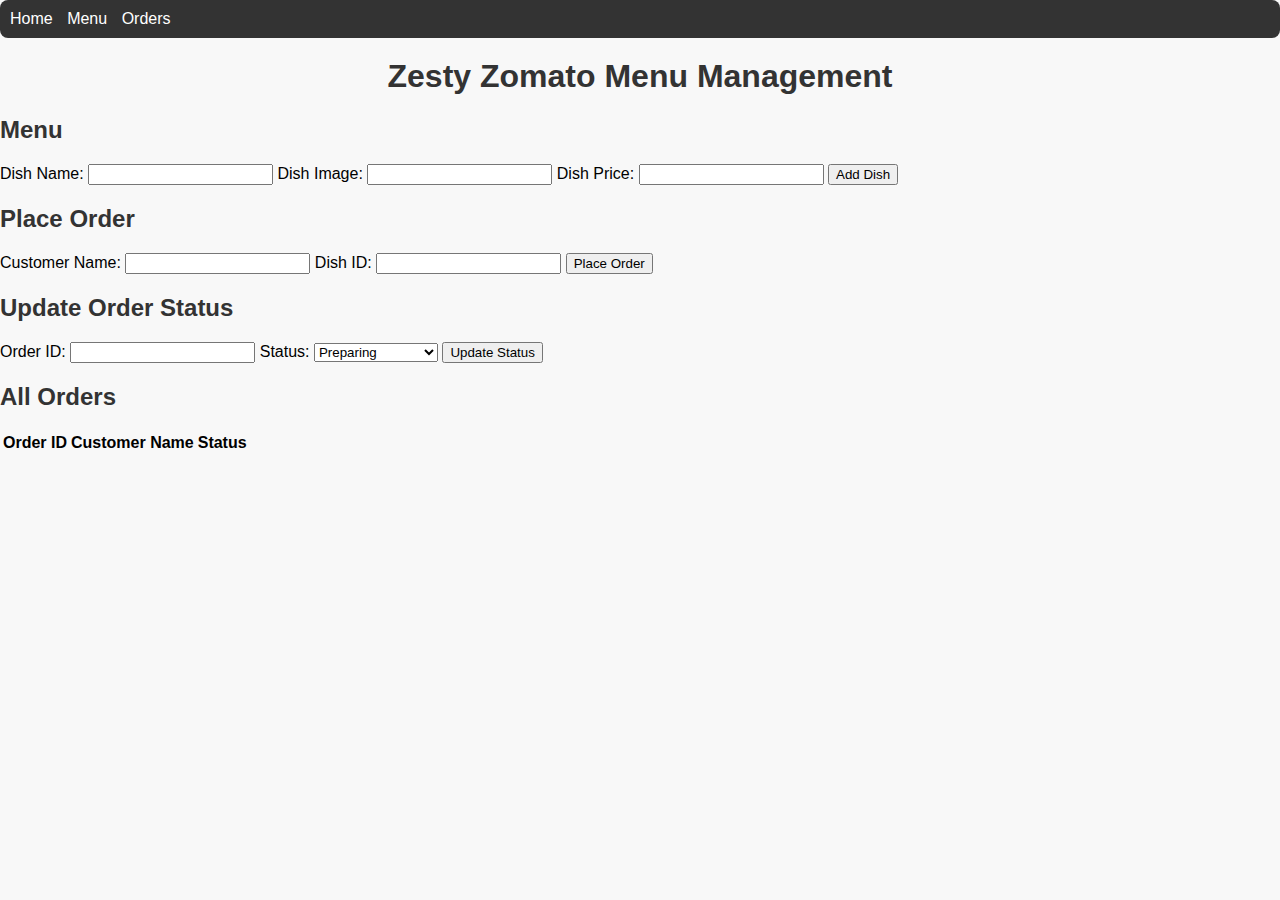
<file: templates/index.html>
<!DOCTYPE html>
<html>
<head>
    <title>Zesty Zomato</title>
    <link rel="stylesheet" type="text/css" href="../static/style.css">
</head>
<body>

    <nav class="navbar">
        <div class="navbar-item">
            <a class="navbar-link" href="../home.html">Home</a>
        </div>
        <div class="navbar-item">
            <a class="navbar-link" href="#">Menu</a>
        </div>
        <div class="navbar-item">
            <a class="navbar-link" href="#">Orders</a>
        </div>
    </nav>

    <div id="container">
        <h1>Zesty Zomato Menu Management</h1>
        <div id="menu-container">
            <h2>Menu</h2>
            <div id="menu-items"></div>
            <form id="add-dish-form">
                <label for="dish-name">Dish Name:</label>
                <input type="text" id="dish-name" required>
    
                <label for="dish-image">Dish Image:</label>
                <input type="text" id="dish-image" required>
    
                <label for="dish-price">Dish Price:</label>
                <input type="number" id="dish-price" step="0.01" required>
    
                <button type="submit">Add Dish</button>
            </form>
        </div>
    
        <div id="order-container">
            <h2>Place Order</h2>
            <form id="order-form">
                <label for="customer-name">Customer Name:</label>
                <input type="text" id="customer-name" required>
    
                <label for="dish-id">Dish ID:</label>
                <input type="number" id="dish-id" required>
    
                <button type="submit">Place Order</button>
            </form>
        </div>
    
        <div id="order-status-container">
            <h2>Update Order Status</h2>
            <form id="order-status-form">
                <label for="order-id">Order ID:</label>
                <input type="number" id="order-id" required>
    
                <label for="status">Status:</label>
                <select id="status" required>
                    <option value="preparing">Preparing</option>
                    <option value="ready">Ready for Pickup</option>
                    <option value="delivered">Delivered</option>
                </select>
    
                <button type="submit">Update Status</button>
            </form>
        </div>
    
        <div id="orders-container">
            <h2>All Orders</h2>
            <table id="orders-table">
                <tr>
                    <th>Order ID</th>
                    <th>Customer Name</th>
                    <th>Status</th>
                </tr>
            </table>
        </div>
    
    </div>
    
    <script src="../static/script.js"></script>
</body>
</html>
</file>
<file: static/style.css>
body {
    font-family: Arial, sans-serif;
    margin: 0;
    padding: 0;
    background-color: #f8f8f8;
  }
  
  .container {
    max-width: 800px;
    margin: 0 auto;
    padding: 20px;
    background-color: #fff;
    box-shadow: 0 0 10px rgba(0, 0, 0, 0.1);
    border-radius: 8px;
  }
  
  .navbar {
    background-color: #333;
    padding: 10px;
    margin-bottom: 20px;
    border-radius: 8px;
  }
  
  .navbar-title {
    color: #fff;
    font-size: 24px;
    font-weight: bold;
  }
  
  .navbar-item {
    display: inline-block;
    margin-right: 10px;
  }
  
  .navbar-link {
    color: #fff;
    text-decoration: none;
  }
  
  h1 {
    text-align: center;
    color: #333;
    margin-top: 0;
  }
  
  h2 {
    margin-top: 20px;
    color: #333;
  }
  
  .form-group {
    margin-bottom: 20px;
  }
  
  .label {
    font-weight: bold;
  }
  
  .input-field {
    width: 100%;
    padding: 10px;
    border-radius: 4px;
    border: 1px solid #ccc;
    font-size: 16px;
  }
  
  .button {
    padding: 10px 20px;
    background-color: #333;
    color: #fff;
    border: none;
    border-radius: 4px;
    cursor: pointer;
    font-size: 16px;
  }
  
  .menu-item {
    background-color: #fff;
    padding: 10px;
    margin-bottom: 10px;
    box-shadow: 0 2px 4px rgba(0, 0, 0, 0.1);
    border-radius: 4px;
  }
  
  .menu-item span {
    display: block;
  }
  
  .orders-table {
    width: 100%;
    border-collapse: collapse;
  }
  
  .orders-table th,
  .orders-table td {
    padding: 10px;
    border: 1px solid #ccc;
  }
  
  .orders-table th {
    background-color: #f0f0f0;
    text-align: left;
    font-weight: bold;
  }
  
  .orders-table td {
    background-color: #fff;
  }
  
  .orders-table tr:nth-child(even) td {
    background-color: #f8f8f8;
  }
  
  .error-message {
    color: red;
  }
</file>
